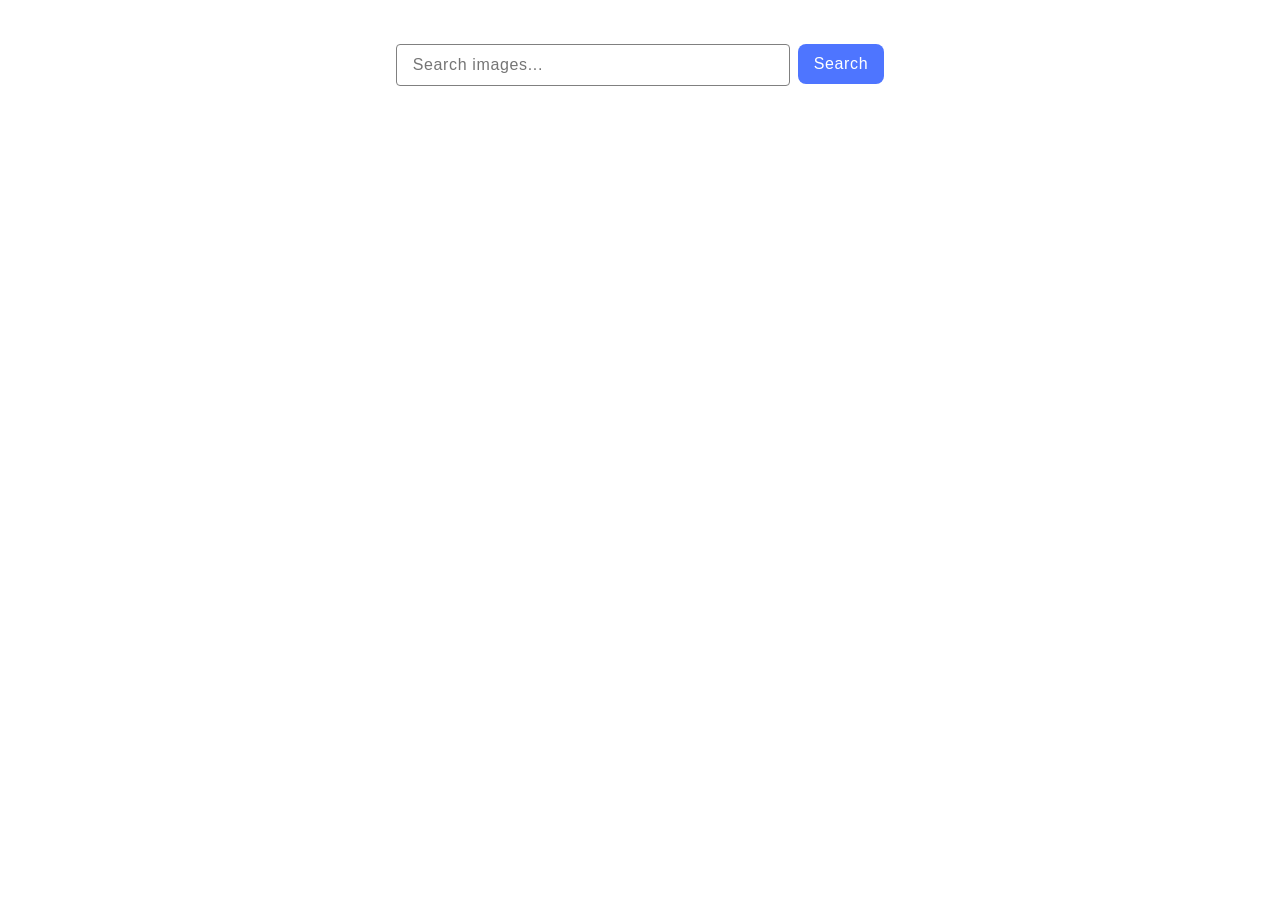
<file: src/index.html>
<!doctype html>
<html lang="en">
  <head>
    <meta charset="UTF-8" />
    <meta name="viewport" content="width=device-width, initial-scale=1.0" />
    <title>goit-js-hw-11</title>
    <link rel="stylesheet" href="./css/main.css" />
  </head>
  <body>
    <script type="module" src="./main.js"></script>
    <form class="form" autocomplete="off">
      <label>
        <input
          type="text"
          name="search-text"
          placeholder="Search images..."
          required
        />
      </label>
      <button type="submit">Search</button>
    </form>
    <ul class="gallery"></ul>
    <div class="loader" hidden>Loading images, please wait...</div>
    <button type="submit" class="load-more" hidden>Load more</button>
  </body>
</html>
</file>
<file: src/css/main.css>
body,
input,
button {
  font-family: 'Montserrat', sans-serif;
  font-weight: 400;
  font-size: 16px;
  line-height: 150%;
  letter-spacing: 0.04em;
  color: #2e2f42;
}

body {
  padding: 36px 0 32px 0;
}

form {
  display: flex;
  justify-content: center;
  margin-bottom: 32px;
}

input {
  width: 360px;
  height: 40px;
  border: 1px solid #808080;
  border-radius: 4px;
  padding: 0px 16px;
  margin-right: 8px;
}

input:hover {
  border: 1px solid black;
}

input:active {
  border: 1px solid #4e75ff;
  color: black;
}

button {
  font-weight: 500;
  background: #4e75ff;
  border-radius: 8px;
  padding-inline: 16px;
  letter-spacing: 0.04em;
  height: 40px;
  color: #fff;
  border: none;
}

button:hover {
  background: #6c8cff;
}

.loader {
  text-align: center;
}

.gallery {
  display: grid;
  grid-template-columns: auto auto auto;
  justify-content: center;
  gap: 24px;
}

.gallery-item {
  position: relative;
  border: 1px solid #808080;
}

.gallery-item-info {
  position: absolute;
  display: flex;
  flex-direction: row;
  justify-content: space-evenly;
  text-align: center;
  bottom: 0;
  left: 0;
  right: 0;
  background-color: #fff;
  padding: 4px;
  font-size: 12px;
  line-height: 200%;
  color: #2e2f42;
}

.info-cell-title {
  font-weight: 600;
  line-height: 133%;
}

img {
  height: 200px;
  width: 360px;
  object-fit: cover;
}

.gallery-item:hover {
  transform: scale(1.05);
  cursor: pointer;
}

ul {
  list-style-type: none;
  margin: 0;
}

.load-more {
  margin-top: 32px;
  display: block;
  margin-left: auto;
  margin-right: auto;
}

[hidden] {
  display: none !important;
}
</file>
